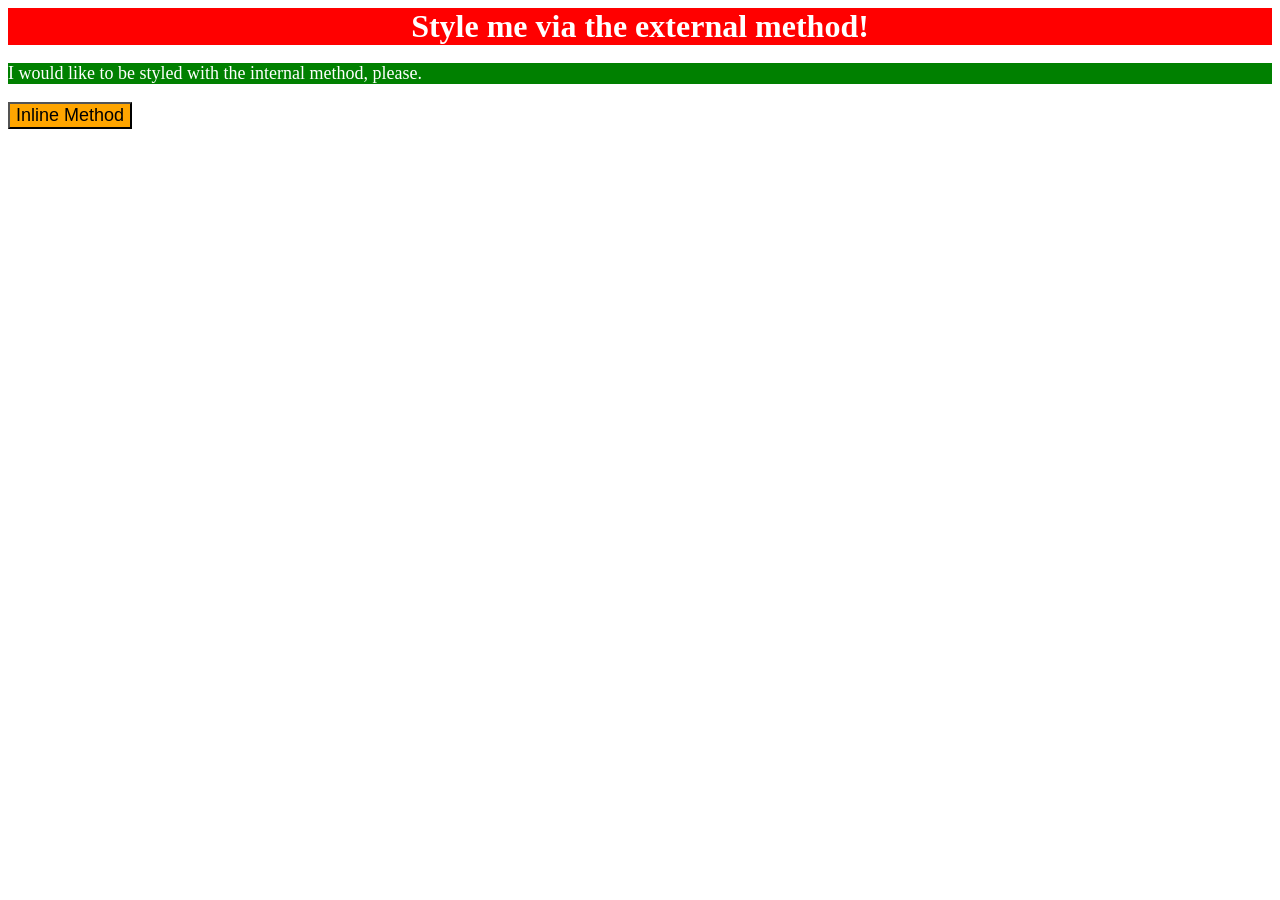
<file: foundations/intro-to-css/01-css-methods/index.html>
<!DOCTYPE html>
<html lang="en">
  <head>
    <meta charset="UTF-8">
    <meta http-equiv="X-UA-Compatible" content="IE=edge">
    <meta name="viewport" content="width=device-width, initial-scale=1.0">
    <title>Methods for Adding CSS</title>
    <link rel="stylesheet" href="styles.css">
    <style>
      p{
        background-color: green;
        color: white;
        font-size: 18px;
      }
    </style>
  </head>
  <body>
    <div>Style me via the external method!</div>
    <p>I would like to be styled with the internal method, please.</p>
    <button style="background-color: orange; font-size: 18px">Inline Method</button>
  </body>
</html>
</file>
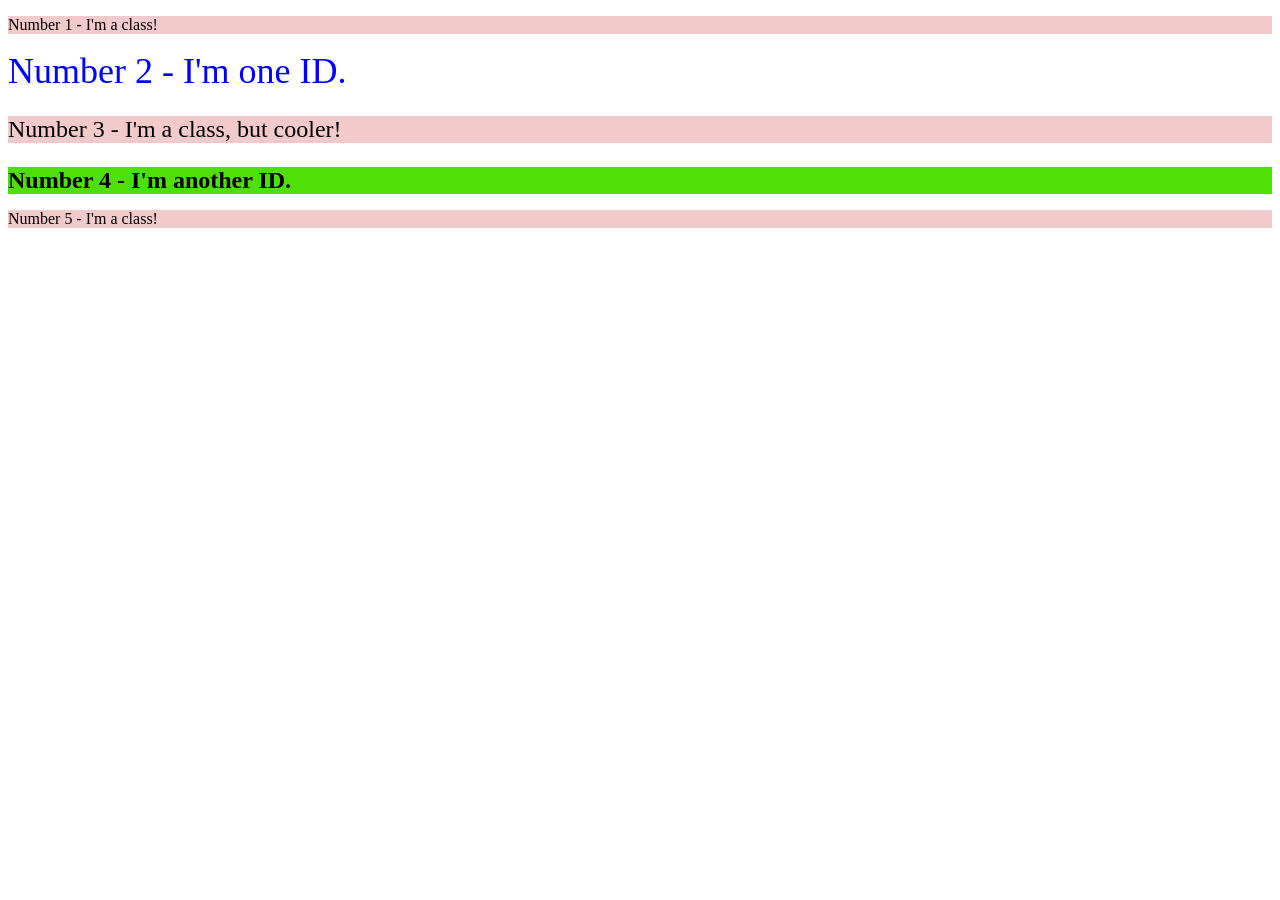
<file: foundations/intro-to-css/02-class-id-selectors/index.html>
<!DOCTYPE html>
<html lang="en">
  <head>
    <meta charset="UTF-8">
    <meta http-equiv="X-UA-Compatible" content="IE=edge">
    <meta name="viewport" content="width=device-width, initial-scale=1.0">
    <title>Class and ID Selectors</title>
    <link rel="stylesheet" href="style.css">
  </head>
  <body>
    <p class="odd">Number 1 - I'm a class!</p>
    <div id="two">Number 2 - I'm one ID.</div>
    <p class="odd bigger">Number 3 - I'm a class, but cooler!</p>
    <div class="bigger" id="four">Number 4 - I'm another ID.</div>
    <p class="odd">Number 5 - I'm a class!</p>
  </body>
</html>
</file>
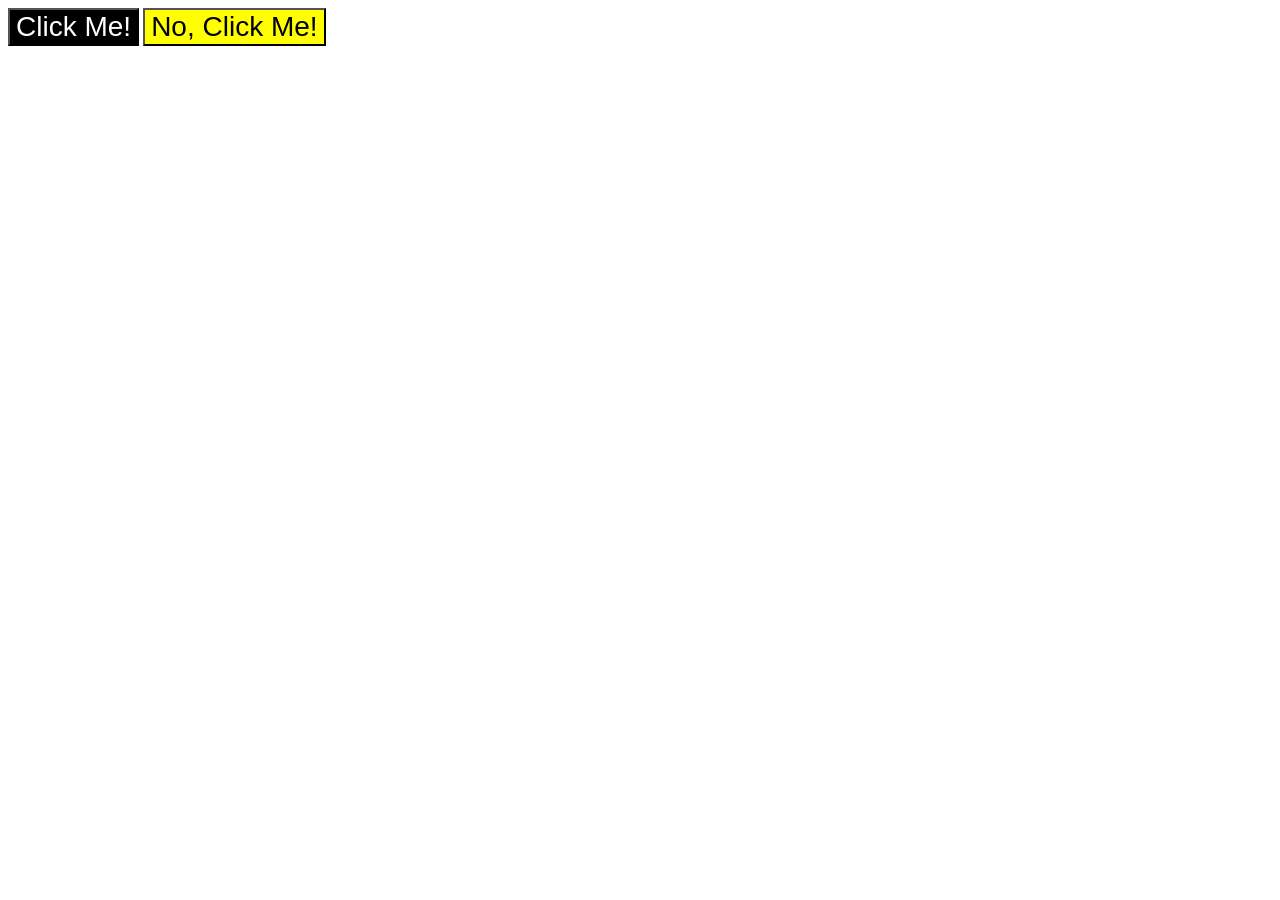
<file: foundations/intro-to-css/03-grouping-selectors/index.html>
<!DOCTYPE html>
<html lang="en">
  <head>
    <meta charset="UTF-8">
    <meta http-equiv="X-UA-Compatible" content="IE=edge">
    <meta name="viewport" content="width=device-width, initial-scale=1.0">
    <title>Grouping Selectors</title>
    <link rel="stylesheet" href="style.css">
  </head>
  <body>
    <button class="black">Click Me!</button>
    <button class="yellow">No, Click Me!</button>
  </body>
</html>
</file>
<file: foundations/intro-to-css/01-css-methods/styles.css>
div{
    background-color: red;
    color: white;
    font-size: 32px;
    text-align: center;
    font-weight: bold;
}
</file>
<file: foundations/intro-to-css/02-class-id-selectors/style.css>
/* Add CSS Styling */
.odd{
    background-color: #d13a3a44;
    font-family: `Verdana`, `DejaVu Sans`, sans-serif;
}
.bigger{
    font-size: 24px;
}
#two{
color: rgb(0,0,255);
font-size: 36px;
}
#four{
    background-color: hsl(100,95%,45%);
    font-weight: 700;
}
</file>
<file: foundations/intro-to-css/03-grouping-selectors/style.css>
/* Add CSS Styling */
.black,
.yellow{
    font-size: 28px;
    font-family: Helvetica, "Times New Roman", sans-serif;
}
.black{
    background-color: #000000;
    color: #ffffff;
}
.yellow{
    background-color: rgb(255,255,00);
}
</file>
